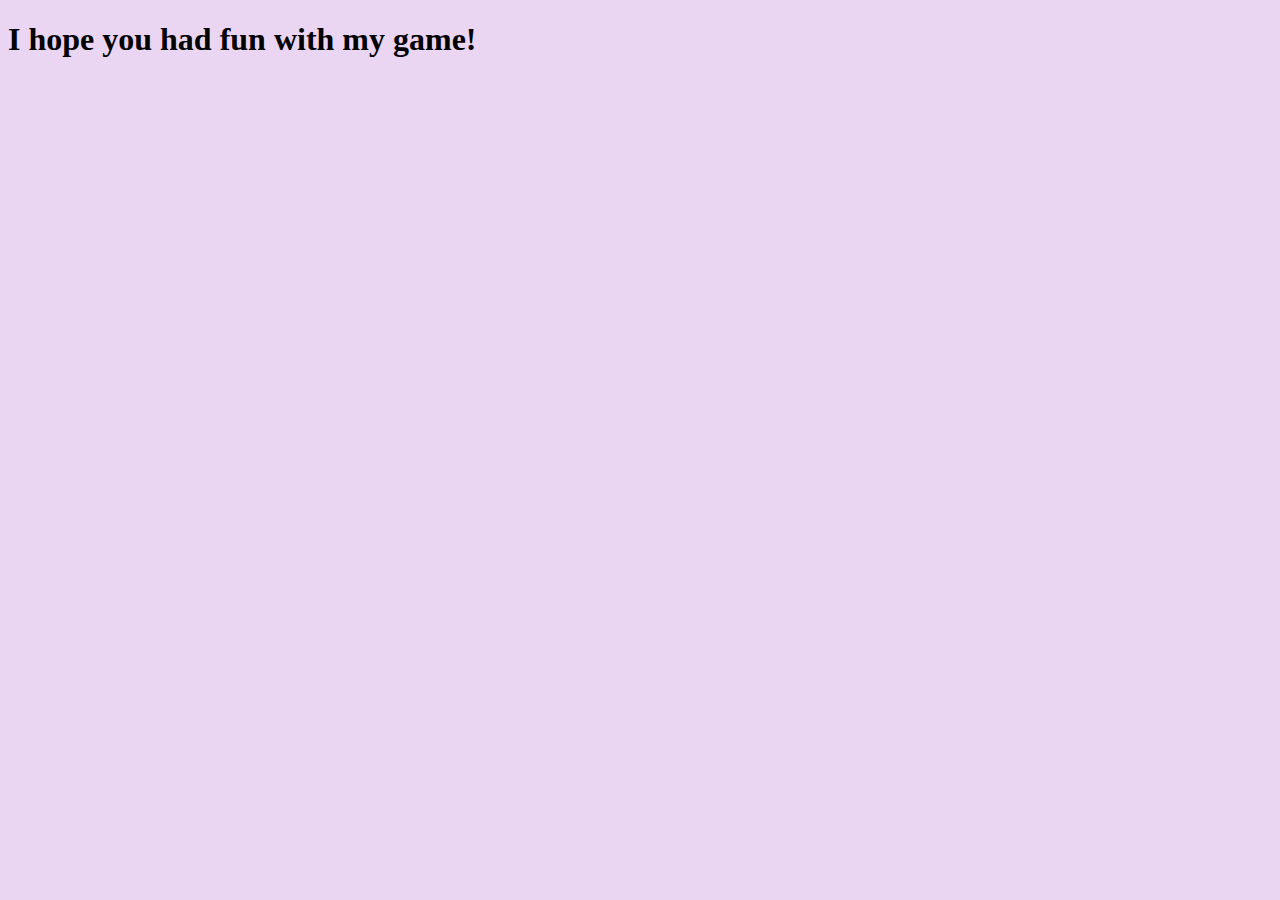
<file: external-html-file/about-me-game.html>
<!DOCTYPE html>
<html>
    <head>
        <title>Guess some things!</title>
        <link rel="stylesheet" type="text/css" href="css/game-style.css">
    </head>
    <body>
        <h1>I hope you had fun with my game!</h1>
        <script src="js/app.js"></script>
    </body>
</html>
</file>
<file: external-html-file/css/game-style.css>
body{
    background-color: #ead5f2;
}
</file>
